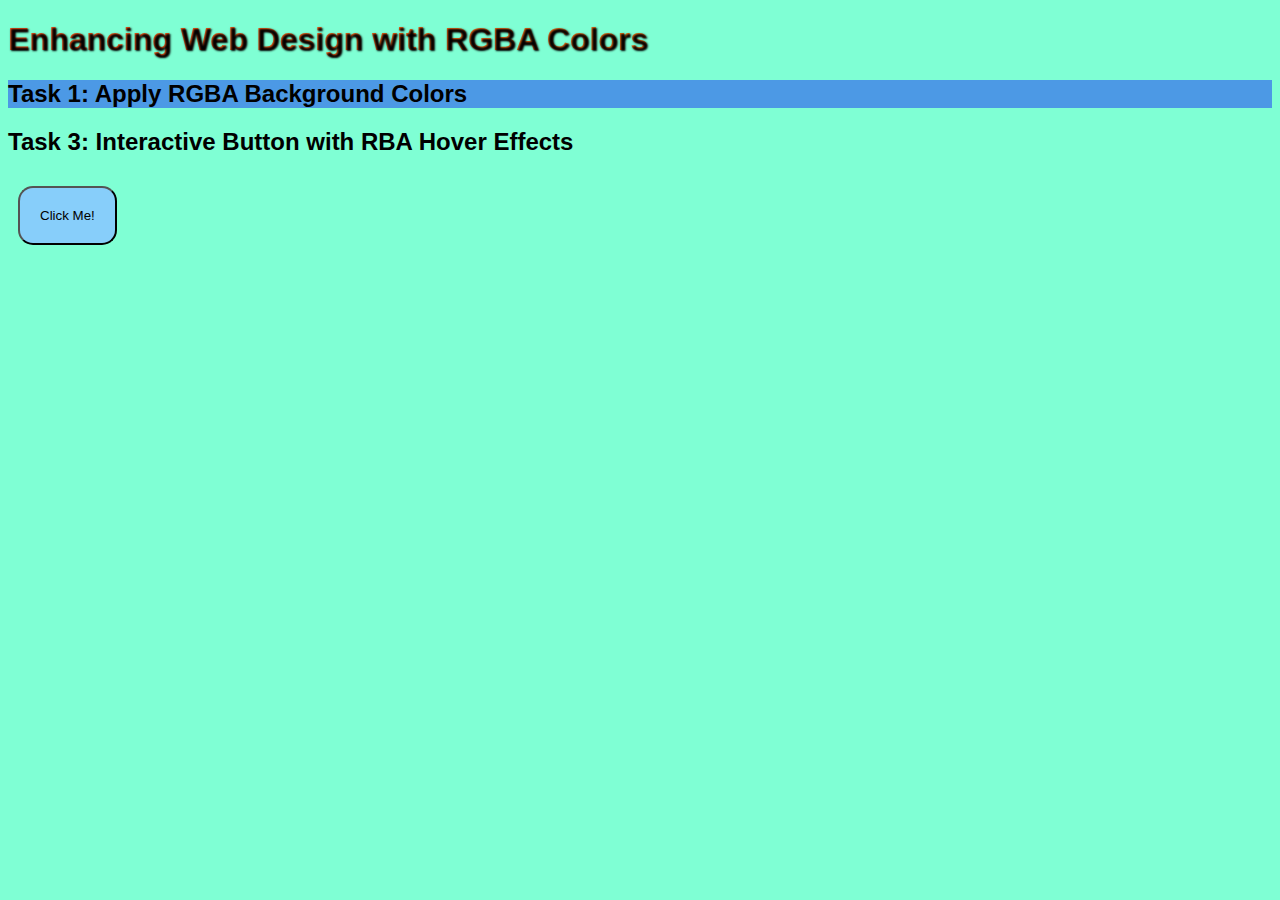
<file: 1-Enhancing_Web_Design_with_RGBA_Colors/index.html>
<!DOCTYPE html>
<html lang="en">
    <head>
        <title>Enhancing Web Design with RGBA Colors</title>
        <link rel="stylesheet" href="style.css">
    </head>
    <body>
        <h1>Enhancing Web Design with RGBA Colors</h1>

        <div class="background-fade">
            <h2>Task 1: Apply RGBA Background Colors</h2>
        </div>

        <div>
            <h2>Task 3: Interactive Button with RBA Hover Effects</h2>
            <button type="button">Click Me!</button>
        </div>
    </body>
</html>
</file>
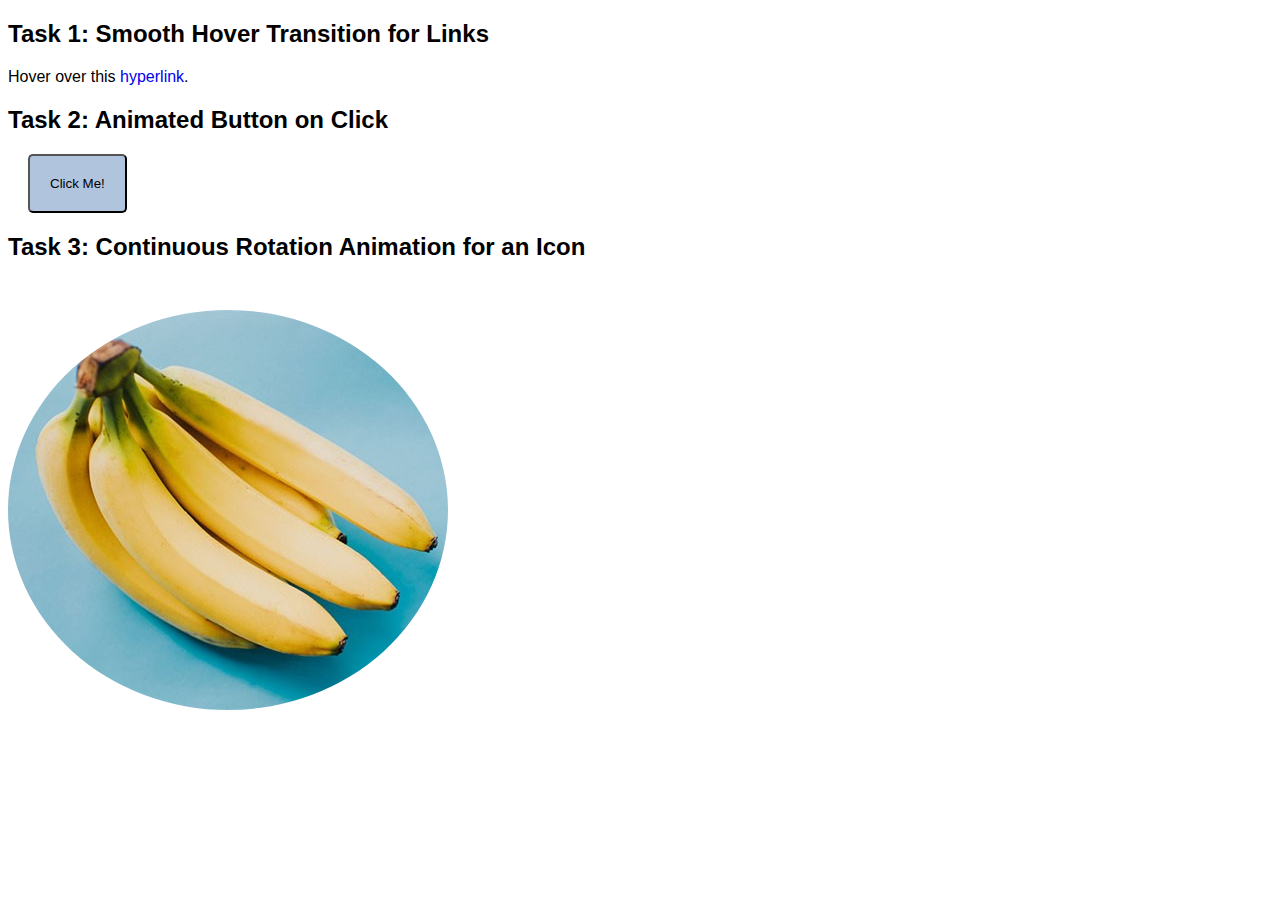
<file: 2-Creating_Interactive_Web_Elements_with_CSS_Animations_and_Transitions/index.html>
<!DOCTYPE html>
<html lang="en">
    <head>
        <title>Creating Interactive Web Elements with CSS Animations and Transitions</title>
        <link rel="stylesheet" href="style.css">
    </head>
    <body>
        <div>
            <h2>Task 1: Smooth Hover Transition for Links</h2>
            <p>Hover over this <a href="#">hyperlink</a>.</p>
        </div>

        <div>
            <h2>Task 2: Animated Button on Click</h2>
            <button type="button">Click Me!</button>
        </div>

        <div>
            <h2>Task 3: Continuous Rotation Animation for an Icon</h2>
            <img src="images/banana.jpg" alt="Picture of banana">
        </div>
    </body>
</html>
</file>
<file: 1-Enhancing_Web_Design_with_RGBA_Colors/style.css>
body {
    font-family: Arial, sans-serif;
    background-color: aquamarine;
}

/* Task 1: Apply RBGA Background Colors */
.background-fade {
    background-color: rgba(0, 0, 255, 0.4);
}

/* Task 2: Enhance Text Visibility with RGBA */
h1 {
    background: linear-gradient(to right, rgba(255, 65, 7, 0.9), rgba(228, 133, 0, 0.9));
    -webkit-background-clip: text;
    color: transparent;
    text-shadow: 1px 1px 2px black;
}

/* Task 3: Interactive Buttons with RGBA Hover Effects */
button {
    margin: 10px;
    padding: 20px;
    border-radius: 15px;
    background-color: lightskyblue;
    transition: background-color 0.3s;
}
button:hover {
    background-color: orange;
}
</file>
<file: 2-Creating_Interactive_Web_Elements_with_CSS_Animations_and_Transitions/style.css>
body {
    font-family: Arial, sans-serif;
}

/* Task 1: Smooth Hover Transition for Links */
a {
    text-decoration: none;
    transition: color 0.3s;
}
a:hover {
    color: orange;
}

/* Task 2: Animated Button on Click */
@keyframes enlargeButton {
    from {scale: 1.0;}
    to {scale: 1.5;}
}
button:focus {
    animation: enlargeButton 1s forwards;
}
button {
    margin-left: 20px;
    background-color: lightsteelblue;
    border-radius: 5px;
    padding: 20px;
    transition: background-color 0.4s;
}
button:hover {
    background-color: orange;
}

/* Task 3: Continuous Rotation Animation for an Icon */
@keyframes rotateImage {
    from {transform: rotate(0deg);}
    to {transform: rotate(360deg);}
}
img {
    margin-top: 30px;
    border-radius: 100%;
    animation: rotateImage 5s infinite linear;
}
</file>
